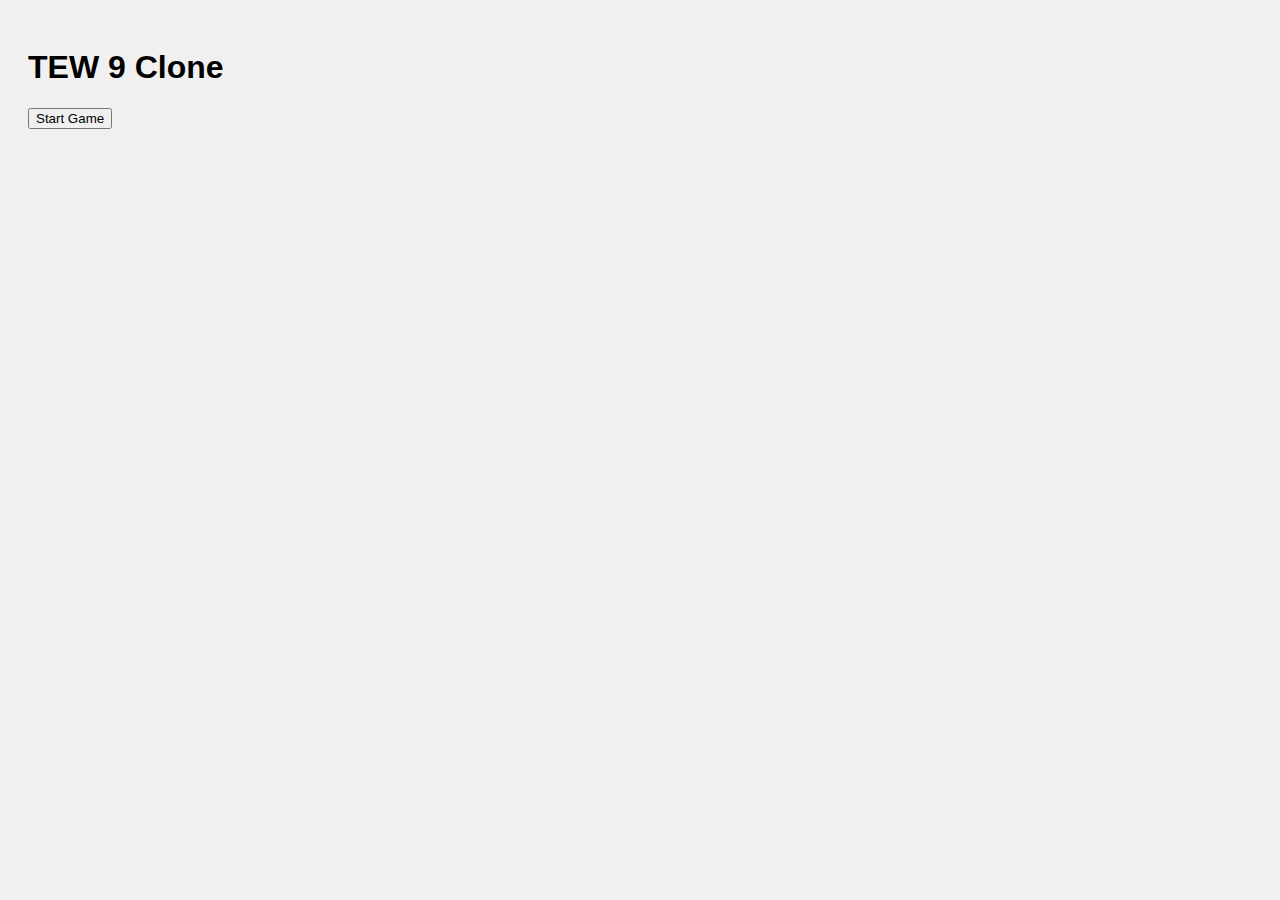
<file: index 11.html>
<!DOCTYPE html>
<html lang="en">
<head>
  <meta charset="UTF-8">
  <meta name="viewport" content="width=device-width, initial-scale=1.0">
  <title>TEW 9 Clone - Minimal</title>
  <style>
    body { font-family: Arial, sans-serif; background: #f0f0f0; padding: 20px; }
    .screen { display: none; }
    .visible { display: block; }
    .roster img { width: 100px; height: 100px; border-radius: 50%; margin: 10px; }
    .wrestler { text-align: center; display: inline-block; margin: 10px; }
  </style>
</head>
<body>
  <div id="home" class="screen visible">
    <h1>TEW 9 Clone</h1>
    <button onclick="startGame()">Start Game</button>
  </div>

  <div id="game" class="screen">
    <h2>Roster</h2>
    <div class="roster" id="roster"></div>
  </div>

  <script>
    const wrestlers = [
      { name: "Jack Havoc", style: "Brawler", pop: 65, image: "https://upload.wikimedia.org/wikipedia/commons/thumb/8/89/Portrait_Placeholder.png/100px-Portrait_Placeholder.png" },
      { name: "El Fantasma", style: "Luchador", pop: 72, image: "https://upload.wikimedia.org/wikipedia/commons/thumb/8/89/Portrait_Placeholder.png/100px-Portrait_Placeholder.png" },
      { name: "Bruiser Betty", style: "Brawler", pop: 60, image: "https://upload.wikimedia.org/wikipedia/commons/thumb/8/89/Portrait_Placeholder.png/100px-Portrait_Placeholder.png" },
    ];

    function startGame() {
      document.getElementById('home').classList.remove('visible');
      document.getElementById('game').classList.add('visible');
      renderRoster();
    }

    function renderRoster() {
      const container = document.getElementById('roster');
      container.innerHTML = '';
      wrestlers.forEach(w => {
        container.innerHTML += `
          <div class="wrestler">
            <img src="${w.image}" alt="${w.name}" />
            <div><strong>${w.name}</strong></div>
            <div>${w.style}</div>
            <div>Popularity: ${w.pop}</div>
          </div>
        `;
      });
    }
  </script>
</body>
</html>
</file>
